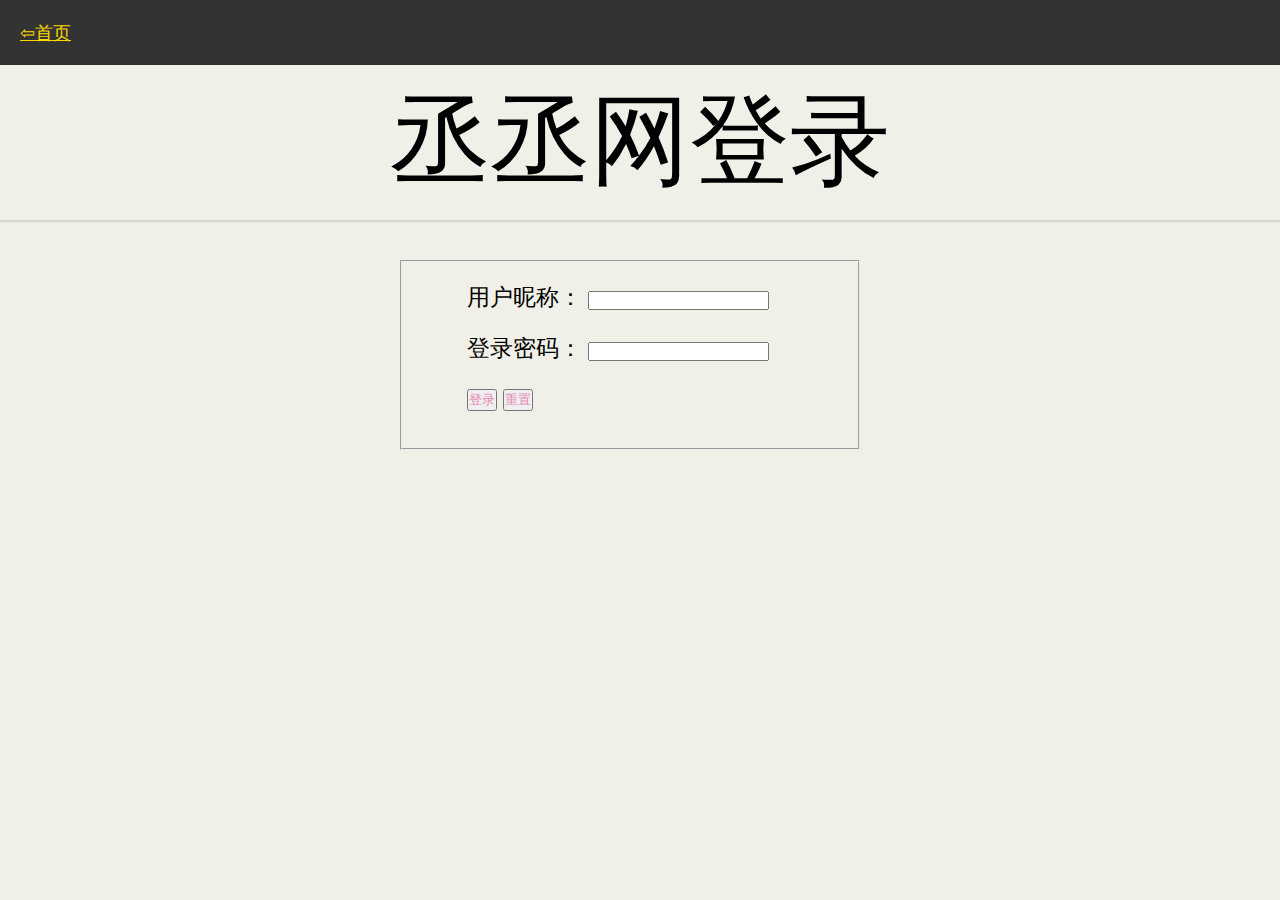
<file: web_exam/login.html>
<!DOCTYPE html>
<html lang="en">
<head>
    <meta charset="UTF-8">
    <title>用户登录</title>
    <link rel="stylesheet" type="text/css" href="pub.css">
    <style type="text/css">
        h1 {
            font-size: 100px;
            text-align: center;
            font-weight: lighter;
            font-family: 华文行楷;
        }
        fieldset {
            width: 460px;
            height: 190px;
            padding: 0px 50px;
            position: absolute;
            left: 400px;
            top: 260px;
            font-size: 23px;
        }
        p {
            margin: 20px 15px;
        }
        input {
            color: #e58ab3;
        }
    </style>
</head>
<body>
<header>
    <a href="index.html">⇦首页</a>
</header>
<h1>丞丞网登录</h1>
<fieldset>
    <div class="into">
        <form>
            <p>
                <span>用户昵称：</span>
                <input type="text" id="name">
            </p>
            <p>
                <span>登录密码：</span>
                <input type="password" id="word">
            </p>
            <p>
                <input type="button" value="登录">
                <input type="reset" value="重置">
            </p>
        </form>
    </div>
</fieldset>
</body>
</html>
</file>
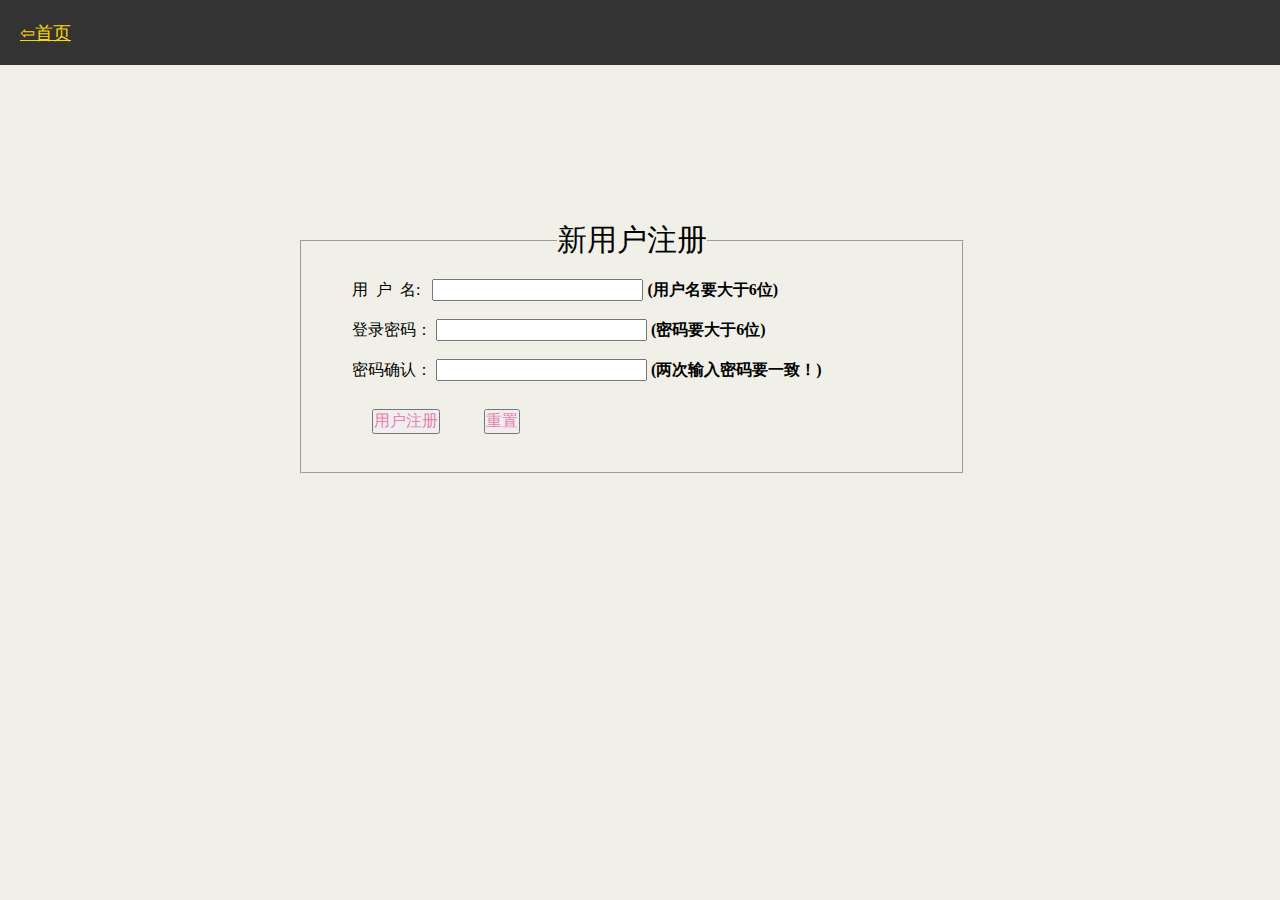
<file: web_exam/register.html>
<!DOCTYPE html>
<html lang="en">
<head>
    <meta charset="UTF-8">
    <title>用户注册页面</title>
    <link type="text/css" rel="stylesheet" href="re.css">
    <script type="text/javascript">
        function $(id) {
            return document.getElementById(id);
        }

        function checkReg() {
            var username = $("myname").value;
            var pwd = $("mypwd1").value;
            var pwdConfirm = $("mypwd2").value;
            var checkright = true;
            if (username == "" || pwd == "") {
                alert("请确认用户名和密码输入是否正确！！");
                checkright = false;
            } else {
                if (username.length < 6) {
                    alert("用户名长度太短，至少6个字符！！");
                    checkright = false;
                } else if (pwd.length < 6) {
                    alert("密码长度太短，至少6个字符！！");
                    checkright = false;
                } else if (pwd != pwdConfirm) {
                    alert("两次输入的密码必须一致！！");
                    checkright = false;
                } else {
                    checkright = true;
                }
            }
            return checkright;
        }

        function clearInfo() {
            var flag = confirm("确认要重置数据吗？");
            if (flag == true) {
                $("myname").value = "";
                $("mypwd1").value = "";
                $("mypwd2").value = "";
            }
        }
    </script>
</head>
<body>
<header>
    <a href="index.html">⇦首页</a>
</header>
<form method="get" onsubmit="checkReg()" onreset="clearInfo()">
    <fieldset>
        <legend align="center">新用户注册</legend>
        <br>
        <div>
            <label>用&nbsp;&nbsp;户&nbsp;&nbsp;名:&nbsp;&nbsp; </label>
            <input type="text" name="myname" id="myname">
            <strong>(用户名要大于6位)</strong><br><br>

            <label>登录密码：</label>
            <input type="password" name="mypwd1" id="mypwd1">
            <strong>(密码要大于6位)</strong><br><br>

            <label>密码确认：</label>
            <input type="password" name="mypwd2" id="mypwd2">
            <strong>(两次输入密码要一致！)</strong><br><br>

            <input id="button" type="submit" value="用户注册">
            <input id="button" type="reset" value="重置">
        </div>
    </fieldset>
</form>
</body>
</html>
</file>
<file: web_exam/pub.css>
* {
    margin: 0;
    padding: 0;
    box-sizing: border-box;
}
header {
    display: flex;
    align-items: center;
    justify-content: space-between;
    background-color: #333;
    height: 65px;
    padding: 0 20px;
}

header a {
    color: gold;
    font-size: 18px;
}
body {
    background: #f1f0e8;
}
h1 {
    font-size: 36px;
    margin-bottom: 20px;
    padding: 10px;
    text-align: center;
    box-shadow: 0px 1px 1px 1px rgba(0, 0, 0, 0.1);
}
footer {
    background-color: #333;
    height: 100px;
    color: #fff;
    display: flex;
    align-items: center;
    justify-content: center;
}
</file>
<file: web_exam/re.css>
* {
    margin: 0;
    padding: 0;
    font-size: 16px;
}
header {
    display: flex;
    align-items: center;
    justify-content: space-between;
    background-color: #333;
    color: #fff;
    height: 65px;
    padding: 0 20px;
}

header a {
    color: gold;
    font-size: 18px;
    float: left;
}
body {
    background: #f1f0e8;
}
strong {
    font-style: bolder;
}
fieldset {
    width: 560px;
    height: 250px;
    padding: 0px 50px;
    position: absolute;
    left: 300px;
    top: 220px;
}
fieldset legend {
    font-size: 30px;
}
#button {
    margin: 10px 20px;
}
input {
    color: #ea80b0;
}
</file>
